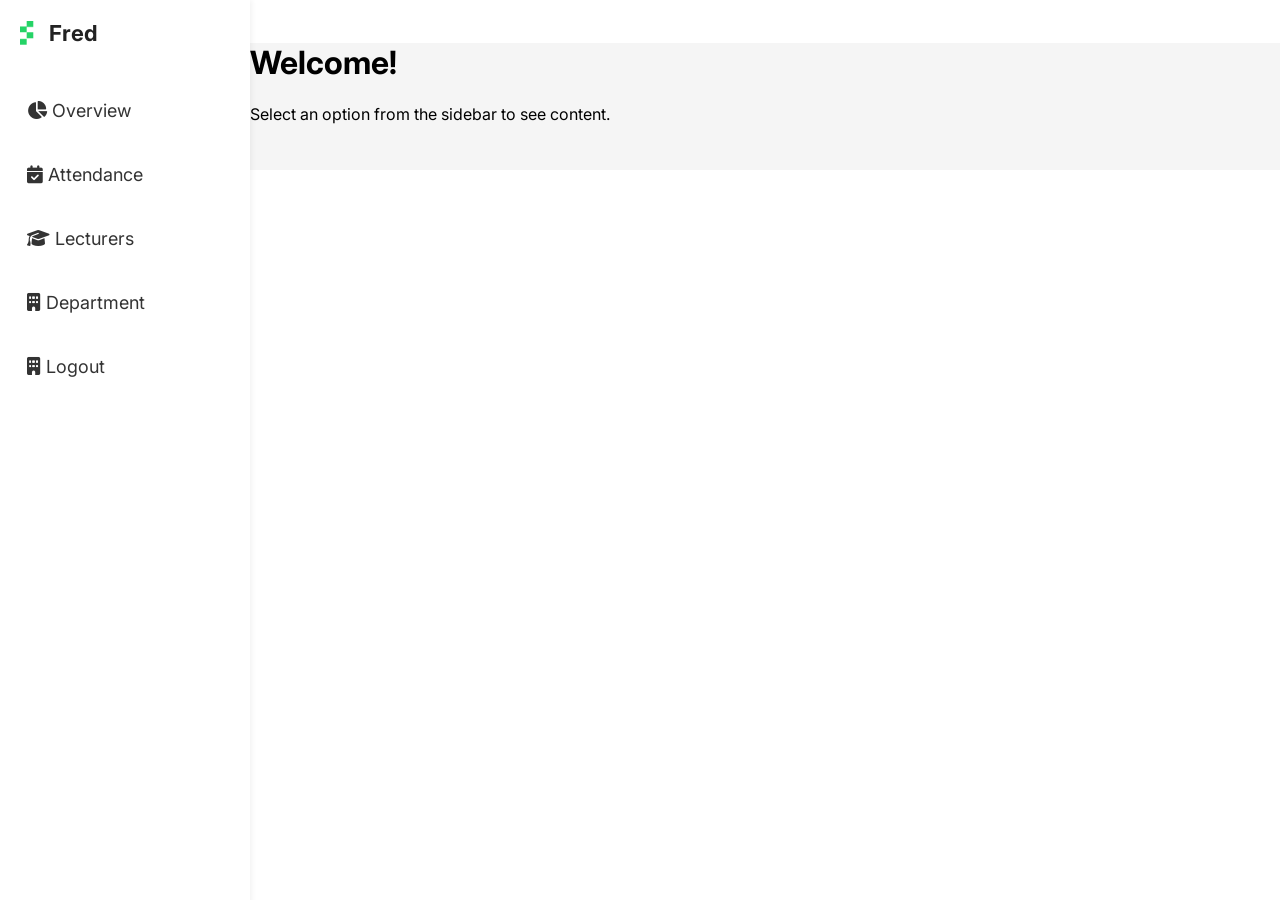
<file: genesys/index.html>
<!DOCTYPE html>
<html lang="en">
  <head>
    <meta name="viewport" content="width=device-width, initial-scale=1.0" />
    <!-- other links and CSS here -->

    <meta charset="UTF-8" />
    <title>Fixed Side Nav</title>
    <link rel="stylesheet" href="style.css" />
    <link
      href="https://fonts.googleapis.com/css2?family=Inter&display=swap"
      rel="stylesheet"
    />
    <link
      rel="stylesheet"
      href="https://cdnjs.cloudflare.com/ajax/libs/font-awesome/6.5.0/css/all.min.css"
    />
  </head>
  <body>
    <button class="hamburger" id="hamburgerBtn">
      <i class="fas fa-bars"></i>
    </button>
    <div class="sidebar" id="sidebar">
      <div class="logo">
        <img class="fredlogo" src="pictures/Group 1.png" alt="Fred Logo" />
        <span>Fred</span>
      </div>

      <ul class="nav">
        <li class="nav-item">
          <a href="overview.html"><i class="fas fa-chart-pie"></i> Overview</a>
        </li>
        <li class="nav-item">
          <a href="attendance.html"
            ><i class="fas fa-calendar-check"></i> Attendance</a
          >
        </li>
        <li class="nav-item">
          <a href="lecturers.html"
            ><i class="fas fa-graduation-cap"></i> Lecturers</a
          >
        </li>
        <li class="nav-item">
          <a href="department.html"
            ><i class="fas fa-building"></i> Department</a
          >
        </li>

        <li class="nav-item">
          <a href="department.html"><i class="fas fa-building"></i> Logout</a>
        </li>
      </ul>
    </div>

    <!-- Main content area where the content will change -->
    <div class="main-content" id="main-content">
      <h1>Welcome!</h1>
      <p>Select an option from the sidebar to see content.</p>
    </div>

    <script>
      const navItems = document.querySelectorAll(".nav-item");
      const mainContent = document.getElementById("main-content");

      // Change active class when an item is clicked
      navItems.forEach((item) => {
        item.addEventListener("click", () => {
          // Remove 'active' class from all items
          navItems.forEach((i) => i.classList.remove("active"));
          // Add 'active' class to clicked item
          item.classList.add("active");

          // Update content based on the clicked item
          switch (item.id) {
            case "overview":
              mainContent.innerHTML = `
                <h1>Overview</h1>
                <p>Welcome to the Overview section!</p>
              `;
              break;
            case "attendance":
              mainContent.innerHTML = `
                <h1>Attendance</h1>
                <p>Hello World! This is the Attendance section.</p>
              `;
              break;
            case "lecturers":
              mainContent.innerHTML = `
                <h1>Lecturers</h1>
                <p>Here you can manage Lecturers.</p>
              `;
              break;
            case "department":
              mainContent.innerHTML = `
                <h1>Department</h1>
                <p>Welcome to the Department section.</p>
              `;
              break;
            default:
              mainContent.innerHTML = `
                <h1>Welcome!</h1>
                <p>Select an option from the sidebar to see content.</p>
              `;
              break;
          }
        });
      });

      // Hamburger menu toggle (for mobile)
      const hamburgerBtn = document.getElementById("hamburgerBtn");
      const sidebar = document.getElementById("sidebar");

      hamburgerBtn.addEventListener("click", () => {
        sidebar.classList.toggle("open");
      });
    </script>
  </body>
</html>
</file>
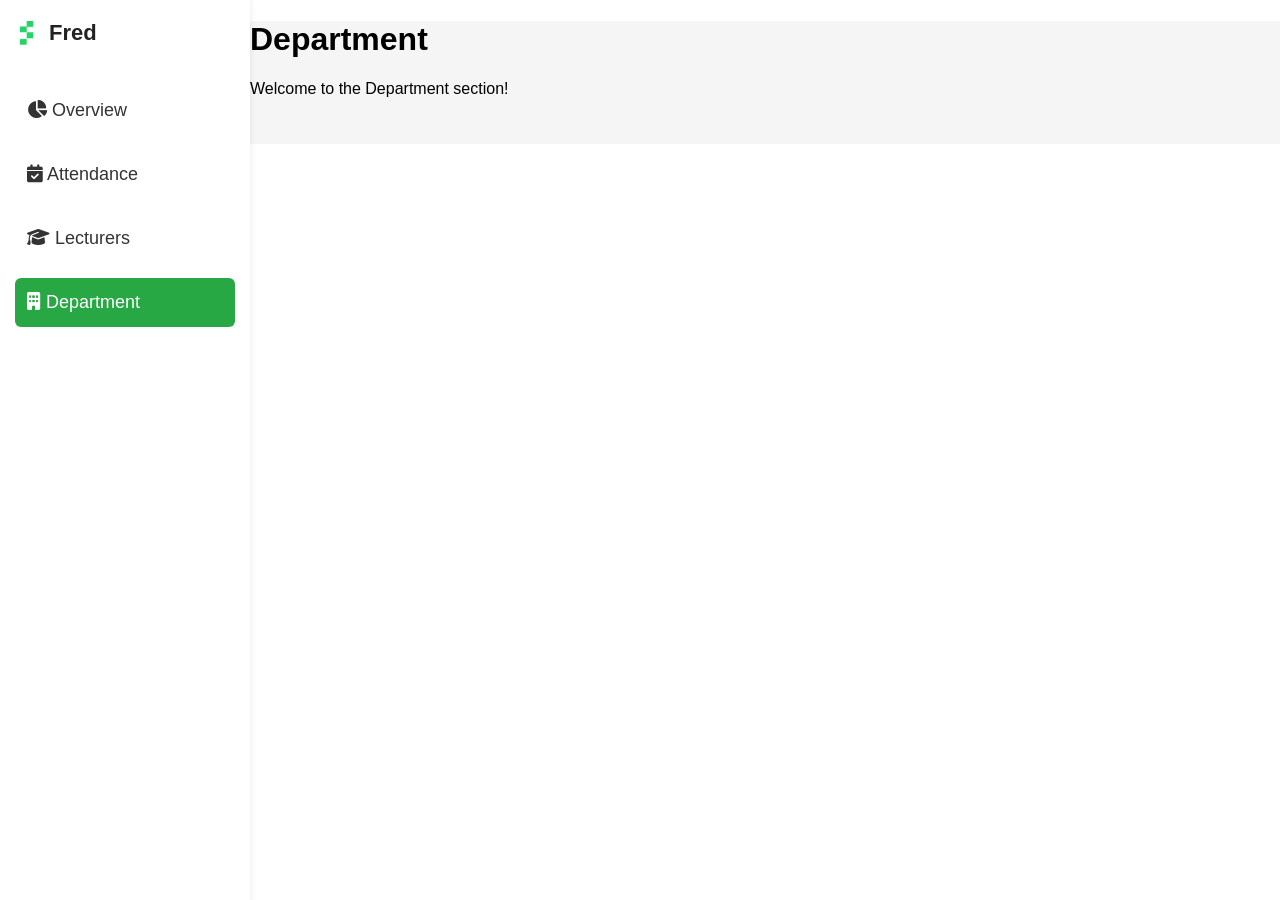
<file: genesys/department.html>
<!DOCTYPE html>
<html lang="en">
  <head>
    <meta charset="UTF-8" />
    <meta name="viewport" content="width=device-width, initial-scale=1.0" />
    <title>Department</title>
    <link rel="stylesheet" href="style.css" />
    <link
      rel="stylesheet"
      href="https://cdnjs.cloudflare.com/ajax/libs/font-awesome/6.5.0/css/all.min.css"
    />
  </head>
  <body>
    <!-- Sidebar Menu -->
    <div class="sidebar">
      <div class="logo">
        <img class="fredlogo" src="pictures/Group 1.png" alt="Fred Logo" />
        <span>Fred</span>
      </div>
      <ul class="nav">
        <li class="nav-item">
          <a href="overview.html"><i class="fas fa-chart-pie"></i> Overview</a>
        </li>
        <li class="nav-item">
          <a href="attendance.html"
            ><i class="fas fa-calendar-check"></i> Attendance</a
          >
        </li>
        <li class="nav-item">
          <a href="lecturers.html"
            ><i class="fas fa-graduation-cap"></i> Lecturers</a
          >
        </li>
        <li class="nav-item active">
          <a href="department.html"
            ><i class="fas fa-building"></i> Department</a
          >
        </li>
      </ul>
    </div>

    <!-- Main content area for this page -->
    <div class="main-content">
      <h1>Department</h1>
      <p>Welcome to the Department section!</p>
      <!-- You can add your department-related content here -->
    </div>

    <script>
      // Automatically set the active class based on the current URL
      const navItems = document.querySelectorAll(".nav-item a");
      navItems.forEach((item) => {
        if (item.href === window.location.href) {
          item.parentElement.classList.add("active");
        }
      });
    </script>
  </body>
</html>
</file>
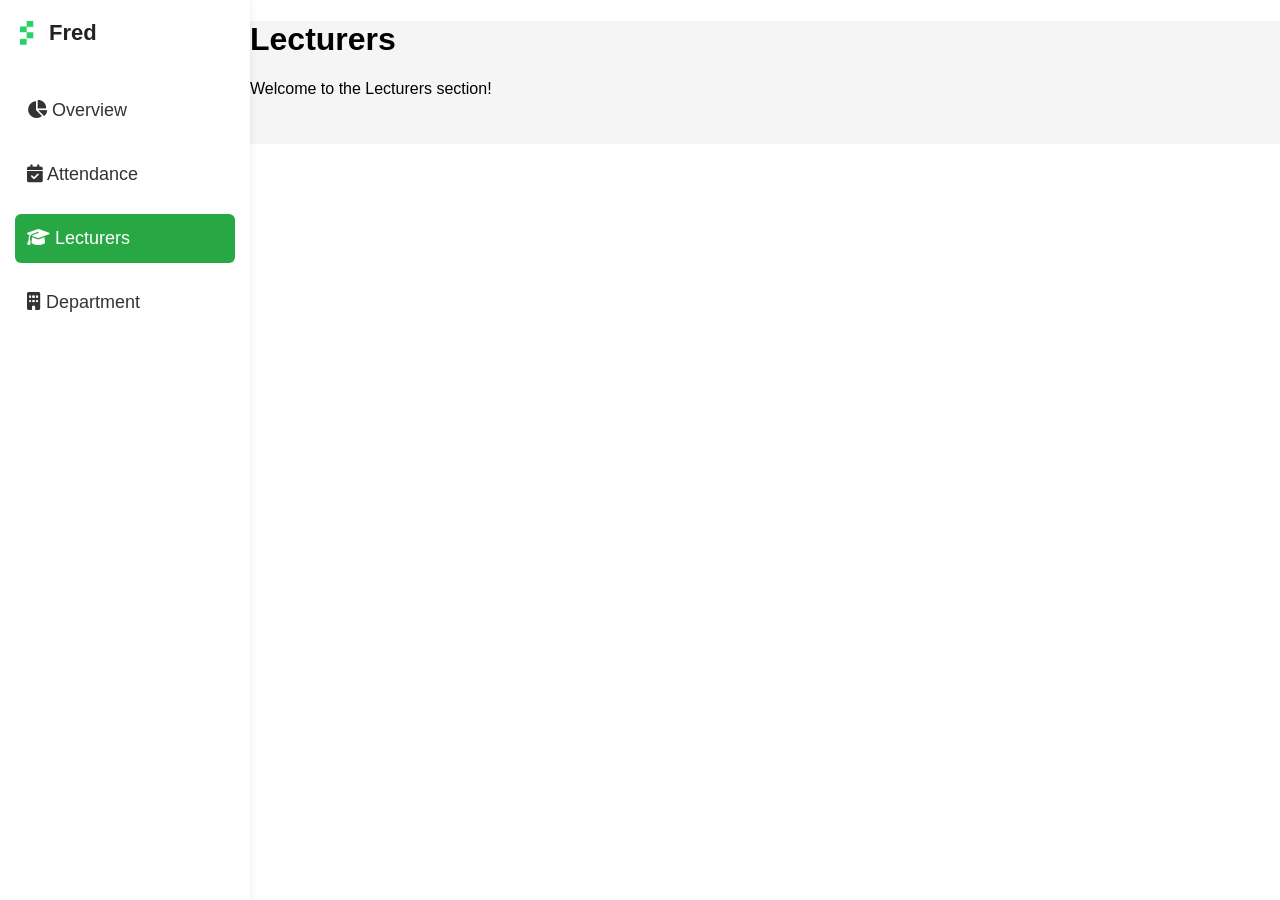
<file: genesys/lecturers.html>
<!DOCTYPE html>
<html lang="en">
  <head>
    <meta charset="UTF-8" />
    <meta name="viewport" content="width=device-width, initial-scale=1.0" />
    <title>Lecturers</title>
    <link rel="stylesheet" href="style.css" />
    <link
      rel="stylesheet"
      href="https://cdnjs.cloudflare.com/ajax/libs/font-awesome/6.5.0/css/all.min.css"
    />
  </head>
  <body>
    <!-- Sidebar Menu -->
    <div class="sidebar">
      <div class="logo">
        <img class="fredlogo" src="pictures/Group 1.png" alt="Fred Logo" />
        <span>Fred</span>
      </div>
      <ul class="nav">
        <li class="nav-item">
          <a href="overview.html"><i class="fas fa-chart-pie"></i> Overview</a>
        </li>
        <li class="nav-item">
          <a href="attendance.html"
            ><i class="fas fa-calendar-check"></i> Attendance</a
          >
        </li>
        <li class="nav-item active">
          <a href="lecturers.html"
            ><i class="fas fa-graduation-cap"></i> Lecturers</a
          >
        </li>
        <li class="nav-item">
          <a href="department.html"
            ><i class="fas fa-building"></i> Department</a
          >
        </li>
      </ul>
    </div>

    <!-- Main content area for this page -->
    <div class="main-content">
      <h1>Lecturers</h1>
      <p>Welcome to the Lecturers section!</p>
      <!-- You can add your lecturers-related content here -->
    </div>

    <script>
      // Automatically set the active class based on the current URL
      const navItems = document.querySelectorAll(".nav-item a");
      navItems.forEach((item) => {
        if (item.href === window.location.href) {
          item.parentElement.classList.add("active");
        }
      });
    </script>
  </body>
</html>
</file>
<file: genesys/style.css>
body {
  margin: 0;
  font-family: "DM" sans-serif;
}

.sidebar {
  position: fixed;
  top: 0;
  left: 0;
  height: 100vh;
  width: 220px;
  background: #fff;
  box-shadow: 2px 0 5px rgba(0, 0, 0, 0.05);
  padding: 20px 15px;
  display: flex;
  flex-direction: column;
  justify-content: space-between;
  z-index: 100;
  transition: transform 0.3s ease-in-out; /* Faster transition */
}

.logo {
  display: flex;
  align-items: center;
  gap: 10px;
  font-size: 22px;
  font-weight: bold;
  color: #222;
}

.logo img {
  height: 24px;
  width: 24px;
}
.fredlogo {
  object-fit: contain;
  object-position: center;
}

.nav {
  list-style: none;
  padding: 0;
  margin-top: 40px;
  flex-grow: 1;
}

.nav-item {
  display: flex;
  align-items: center;
  gap: 10px;
  padding: 14px 12px;
  color: #333;
  font-size: 18px; /* ⬅️ increased from 14px to 16px */
  border-radius: 6px;
  cursor: pointer;
  transition: background 0.2s ease;
  margin-bottom: 15px;
}

.nav-item a {
  text-decoration: none;
  color: inherit;
  width: 100%;
  display: block;
}

.nav-item:hover {
  background: #f3f3f3;
}

.nav-item.active {
  background: #28a745;
  color: #fff;
}

.nav-item.active i {
  color: #fff;
}

.logout {
  color: #a00;
  font-size: 14px;
  cursor: pointer;
  display: flex;
  align-items: center;
  gap: 8px;
  padding-left: 10px;
  margin-top: 320px;
}

.main-content {
  transition: opacity 0.3s ease-in-out; /* Smooth transition for content */
  opacity: 1;
  background-color: #f5f5f5;
  margin-left: 220px; /* Same width as your sidebar */
  padding: 30px;
  padding-top: 0px;
  padding-right: 0px;
}

@media (max-width: 768px) {
  .sidebar {
    position: relative; /* so it scrolls with content */
    width: 100%;
    height: auto;
    box-shadow: none;
  }

  .main-content {
    margin-left: 0;
    padding: 20px;
  }

  .nav-item {
    margin-bottom: 10px;
  }

  .logout {
    margin-top: 20px;
  }

  /* Hamburger button (hidden on large screens) */
  .hamburger {
    display: block;
  }

  .sidebar {
    position: fixed;
    top: 0;
    left: -100%;
    width: 220px;
    height: 100vh;
    background: #fff;
    transition: left 0.3s ease;
    z-index: 150;
    transition: transform 0.3s ease-in-out; /* Faster transition */
    box-shadow: 2px 0 5px rgba(0, 0, 0, 0.1);
  }

  .sidebar.open {
    left: 0;
  }
}
.overview-header {
  height: 98px;
  background-color: #fff;
  display: flex;
  justify-content: flex-end;
  align-items: center;
  padding: 0 30px;
  box-shadow: 0 1px 4px rgba(0, 0, 0, 0.05);
}

.header-right {
  display: flex;
  align-items: center;
  gap: 20px;
}

.header-right i {
  font-size: 20px;
  color: #333;
  cursor: pointer;
}

.profile-img {
  width: 36px;
  height: 36px;
  border-radius: 50%;
  object-fit: cover;
  cursor: pointer;
}
.overview-section {
  display: flex;
  justify-content: space-between;
  align-items: center;
  background-color: #f5f5f5;
  padding: 30px;
  margin-bottom: 20px;
  height: 38px;
}

.overview-left h1 {
  font-size: 29px;
  margin-bottom: 7px;
  color: #333;
}

.overview-left p {
  font-size: 14px;
  margin-top: 6px;
  color: #666;
}

.date-box {
  margin-top: 37px;
  justify-content: center;
  align-items: center;
  width: 210px;
  height: 64px;
  background-color: #fff;
  display: flex;
  align-items: center;
  gap: 10px;
  padding: 10px 15px;
  border-radius: 8px;
  box-shadow: 0 2px 5px rgba(0, 0, 0, 0.05);
}

.date-box i {
  font-size: 22px;
  color: #333;
}

.date-texts {
  display: flex;
  flex-direction: column;
  font-size: 13px;
}

.date-title {
  color: #999;
}

.date-value {
  color: #333;
  font-weight: 500;
  font-size: 14px;
}
.ov {
  width: 123px;
  height: 24px;
  gap: 12px;
  font-family: Arial, Helvetica, sans-serif;
  font-weight: 700;
  font-size: 29px;
  line-height: 24px;
}
.misc {
  height: 50px;
  width: 50px;
}
.chai {
  display: flex;
  flex-wrap: wrap;
  gap: 20px;
  justify-content: space-between;
  padding: 20px 30px; /* ← adds space on both left and right */
  margin-top: 20px;
}

.first {
  background-color: #fff;
  border-radius: 8px;
  box-shadow: 0 2px 5px rgba(0, 0, 0, 0.05);
  padding: 20px;
  width: calc(25% - 15px);
  box-sizing: border-box;
  height: 166px;
}

.inner {
  height: 100%;
  display: flex;
  flex-direction: column;
  justify-content: space-between;
}

.totalnumber {
  display: flex;
  justify-content: space-between;
  align-items: center;
}

.twenty {
  display: flex;
  justify-content: space-between;
  align-items: center;
}

.std h1 {
  margin: 0;
  font-size: 24px;
}

.std p {
  margin: 0;
  font-size: 14px;
  color: #666;
}
.imgcont {
  width: 1378px;
  height: 387px;
}
.containp {
  margin-left: 28px;
  margin-bottom: 15px;
}
.tousand {
  font-family: "DM Sans", sans-serif;
  font-weight: 700;
  font-size: 28px;
  line-height: 24px;
  letter-spacing: -1.5%;
}
.search {
  margin-right: 900px;
  width: 458px;
  height: 60px;
}
body {
  margin: 0;
  font-family: "Inter", sans-serif;
}

.sidebar {
  position: fixed;
  top: 0;
  left: 0;
  height: 100vh;
  width: 220px;
  background: #fff;
  box-shadow: 2px 0 5px rgba(0, 0, 0, 0.05);
  padding: 20px 15px;
  display: flex;
  flex-direction: column;
  justify-content: space-between;
  z-index: 100;
  transition: transform 0.3s ease-in-out; /* Faster transition */
}

.logo {
  display: flex;
  align-items: center;
  gap: 10px;
  font-size: 22px;
  font-weight: bold;
  color: #222;
}

.logo img {
  height: 24px;
  width: 24px;
}
.fredlogo {
  object-fit: contain;
  object-position: center;
}

.nav {
  list-style: none;
  padding: 0;
  margin-top: 40px;
  flex-grow: 1;
}

.nav-item {
  display: flex;
  align-items: center;
  gap: 10px;
  padding: 14px 12px;
  color: #333;
  font-size: 18px; /* ⬅️ increased from 14px to 16px */
  border-radius: 6px;
  cursor: pointer;
  transition: background 0.2s ease;
  margin-bottom: 15px;
}

.nav-item a {
  text-decoration: none;
  color: inherit;
  width: 100%;
  display: block;
}

.nav-item:hover {
  background: #f3f3f3;
}

.nav-item.active {
  background: #28a745;
  color: #fff;
}

.nav-item.active i {
  color: #fff;
}

.logout {
  color: #a00;
  font-size: 14px;
  cursor: pointer;
  display: flex;
  align-items: center;
  gap: 8px;
  padding-left: 10px;
  margin-top: 320px;
}

.main-content {
  transition: opacity 0.3s ease-in-out; /* Smooth transition for content */
  opacity: 1;
  background-color: #f5f5f5;
  margin-left: 220px; /* Same width as your sidebar */
  padding: 30px;
  padding-top: 0px;
  padding-right: 0px;
}

@media (max-width: 768px) {
  .sidebar {
    position: relative; /* so it scrolls with content */
    width: 100%;
    height: auto;
    box-shadow: none;
  }

  .main-content {
    margin-left: 0;
    padding: 20px;
  }

  .nav-item {
    margin-bottom: 10px;
  }
  .thislife {
    display: flex;
  }
  .logout {
    margin-top: 20px;
  }

  /* Hamburger button (hidden on large screens) */
  .hamburger {
    display: block;
  }

  .sidebar {
    position: fixed;
    top: 0;
    left: -100%;
    width: 220px;
    height: 100vh;
    background: #fff;
    transition: left 0.3s ease;
    z-index: 150;
    transition: transform 0.3s ease-in-out; /* Faster transition */
    box-shadow: 2px 0 5px rgba(0, 0, 0, 0.1);
  }

  .sidebar.open {
    left: 0;
  }
}
.overview-header {
  height: 98px;
  background-color: #fff;
  display: flex;
  justify-content: flex-end;
  align-items: center;
  padding: 0 30px;
  box-shadow: 0 1px 4px rgba(0, 0, 0, 0.05);
}

.header-right {
  display: flex;
  align-items: center;
  gap: 20px;
}

.header-right i {
  font-size: 20px;
  color: #333;
  cursor: pointer;
}

.profile-img {
  width: 36px;
  height: 36px;
  border-radius: 50%;
  object-fit: cover;
  cursor: pointer;
}
.overview-section {
  display: flex;
  justify-content: space-between;
  align-items: center;
  background-color: #f5f5f5;
  padding: 30px;
  margin-bottom: 20px;
  height: 38px;
}

.overview-left h1 {
  font-size: 29px;
  margin-bottom: 7px;
  color: #333;
}

.overview-left p {
  font-size: 14px;
  margin-top: 6px;
  color: #666;
}

.date-box {
  margin-top: 37px;
  justify-content: center;
  align-items: center;
  width: 210px;
  height: 64px;
  background-color: #fff;
  display: flex;
  align-items: center;
  gap: 10px;
  padding: 10px 15px;
  border-radius: 8px;
  box-shadow: 0 2px 5px rgba(0, 0, 0, 0.05);
}

.date-box i {
  font-size: 22px;
  color: #333;
}

.date-texts {
  display: flex;
  flex-direction: column;
  font-size: 13px;
}

.date-title {
  color: #999;
}

.date-value {
  color: #333;
  font-weight: 500;
  font-size: 14px;
}
.ov {
  width: 123px;
  height: 24px;
  gap: 12px;
  font-family: Arial, Helvetica, sans-serif;
  font-weight: 700;
  font-size: 29px;
  line-height: 24px;
}
.misc {
  height: 50px;
  width: 50px;
}
.chai {
  display: flex;
  flex-wrap: wrap;
  gap: 20px;
  justify-content: space-between;
  padding: 20px 30px; /* ← adds space on both left and right */
  margin-top: 20px;
}

.first {
  background-color: #fff;
  border-radius: 8px;
  box-shadow: 0 2px 5px rgba(0, 0, 0, 0.05);
  padding: 20px;
  width: calc(25% - 15px);
  box-sizing: border-box;
  height: 166px;
}

.inner {
  height: 100%;
  display: flex;
  flex-direction: column;
  justify-content: space-between;
}

.totalnumber {
  display: flex;
  justify-content: space-between;
  align-items: center;
}

.twenty {
  display: flex;
  justify-content: space-between;
  align-items: center;
}

.std h1 {
  margin: 0;
  font-size: 24px;
}

.std p {
  margin: 0;
  font-size: 14px;
  color: #666;
}
.imgcont {
  width: 1378px;
  height: 387px;
}
.containp {
  margin-left: 28px;
  margin-bottom: 15px;
}
.tousand {
  font-family: "DM Sans", sans-serif;
  font-weight: 700;
  font-size: 28px;
  line-height: 24px;
  letter-spacing: -1.5%;
}
.search {
  padding: 20px;
  margin-right: 900px;
  width: 458px;
  height: 60px;
  border-radius: 8px;
  border: 1px solid rgb(192, 182, 182);
}

.attendance-card {
  background-color: white;
  border-radius: 8px;
  box-shadow: 0 1px 3px rgba(0, 0, 0, 0.1);
  overflow: hidden;
  max-width: 48%;
  width: 55px;
  margin: 20px 0;
  height: 399px;
  margin-top: 0;
}

.card-header {
  display: flex;
  align-items: center;
  justify-content: space-between;
  padding: 1.5rem 1.5rem 0.5rem;
}

.card-header h3 {
  font-size: 1rem;
  font-weight: 500;
}

.department-select select {
  background-color: #f3f4f6;
  border: none;
  border-radius: 4px;
  font-size: 0.75rem;
  height: 2rem;
  padding: 0 0.75rem;
  width: 130px;
}

.card-content {
  padding: 0.5rem 1.5rem 1.5rem;
}

.chart-container {
  display: flex;
  gap: 0.5rem;
  margin-bottom: 1rem;
}

.y-axis {
  display: flex;
  flex-direction: column;
  justify-content: space-between;
  padding-top: 0.5rem;
  padding-bottom: 1.5rem;
}

.y-label {
  height: 1.5rem;
  display: flex;
  align-items: center;
}

.y-label span {
  color: #6b7280;
  font-size: 0.75rem;
  text-align: right;
  width: 2rem;
}

.chart-bars {
  flex: 1;
  position: relative;
  padding-top: 0.5rem;
  height: 220px;
}

.chart-grid {
  position: absolute;
  top: 0;
  left: 0;
  right: 0;
  bottom: 0;
  display: flex;
  flex-direction: column;
  justify-content: space-between;
  padding-bottom: 2rem;
}

.grid-line {
  height: 1px;
  width: 100%;
  background-color: #e5e7eb;
}

.grid-line-dark {
  background-color: #d1d5db;
}

.bar-container {
  position: relative;
  display: inline-flex;
  flex-direction: column;
  align-items: center;
  height: calc(100% - 2rem);
  width: 18%;
  padding-bottom: 2rem;
}

.bar {
  width: 2.5rem;
  background-color: #10b981;
  border-top-left-radius: 2px;
  border-top-right-radius: 2px;
  position: absolute;
  bottom: 2rem;
}

.x-label {
  position: absolute;
  bottom: 0;
  color: #6b7280;
  font-size: 0.75rem;
}

.filter-buttons {
  display: flex;
  justify-content: center;
  gap: 0.5rem;
}

.filter-buttons button {
  background-color: #f3f4f6;
  border: none;
  border-radius: 4px;
  color: #4b5563;
  font-size: 0.75rem;
  padding: 0.25rem 0.5rem;
}
.trend-dashboard {
  background-color: white;
  border-radius: 12px;
  box-shadow: 0 2px 10px rgba(0, 0, 0, 0.05);
  width: 100%;
  max-width: 778px;
  overflow: hidden;
  margin-left: 35px;
  height: 403px;
}

.dashboard-header {
  display: flex;
  align-items: center;
  justify-content: space-between;
  padding: 20px 25px;
}

.header-title-section h2 {
  font-size: 16px;
  font-weight: 600;
  color: #333;
  margin-bottom: 10px;
}

.trend-legend {
  display: flex;
  align-items: center;
  gap: 20px;
}

.legend-entry {
  display: flex;
  align-items: center;
  gap: 8px;
  font-size: 12px;
  color: #666;
}

.trend-indicator {
  display: inline-block;
  width: 12px;
  height: 2px;
  background-color: #666;
}

.projection-indicator {
  display: inline-block;
  width: 12px;
  height: 8px;
  background-color: #f2fce2;
  border-radius: 2px;
}

.date-display {
  display: flex;
  align-items: center;
  gap: 6px;
  background-color: #f0f0f0;
  padding: 8px 12px;
  border-radius: 6px;
  font-size: 12px;
  color: #555;
}

.date-icon {
  width: 16px;
  height: 16px;
  opacity: 0.6;
}

.visualization-container {
  display: flex;
  padding: 0 30px 30px;
  height: 300px;
}

.percentage-axis {
  display: flex;
  flex-direction: column;
  justify-content: space-between;
  width: 50px;
  padding-right: 10px;
  padding-top: 10px;
  padding-bottom: 25px;
}

.percentage-label {
  height: 20px;
  display: flex;
  align-items: center;
}

.percentage-label span {
  font-size: 12px;
  color: #999;
  text-align: right;
  width: 100%;
}

.graph-section {
  flex: 1;
  position: relative;
  padding-bottom: 25px;
}

.graph-grid {
  position: absolute;
  top: 10px;
  left: 0;
  right: 0;
  bottom: 25px;
  display: flex;
  flex-direction: column;
  justify-content: space-between;
}

.horizontal-gridline {
  height: 1px;
  width: 100%;
  background-color: #e5e7eb;
}

.graph-plot {
  position: absolute;
  top: 10px;
  left: 0;
  right: 0;
  bottom: 25px;
}

.projection-area {
  position: absolute;
  bottom: 0;
  left: 0;
  right: 0;
  height: 90%;
  background: linear-gradient(
    180deg,
    rgb(158 220 57 / 80%) 0%,
    rgba(253, 254, 253, 0.1) 100%
  );
  clip-path: polygon(
    0% 100%,
    0% 40%,
    25% 25%,
    50% 10%,
    75% 40%,
    100% 20%,
    100% 100%
  );
}

.data-marker {
  position: absolute;
  width: 24px;
  height: 24px;
  background-color: #333;
  border-radius: 50%;
  transform: translate(-50%, -50%);
  display: flex;
  align-items: center;
  justify-content: center;
  z-index: 10;
}

.marker-tooltip {
  position: absolute;
  bottom: 30px;
  left: 50%;
  transform: translateX(-50%);
  background-color: white;
  border-radius: 6px;
  box-shadow: 0 3px 10px rgba(0, 0, 0, 0.1);
  padding: 10px;
  min-width: 150px;
  display: flex;
  flex-direction: column;
  gap: 5px;
  pointer-events: none;
}

.tooltip-header {
  font-weight: 500;
  font-size: 12px;
}

.tooltip-content {
  font-size: 12px;
  color: #666;
}

.marker-tooltip::after {
  content: "";
  position: absolute;
  top: 100%;
  left: 50%;
  transform: translateX(-50%);
  border-width: 8px;
  border-style: solid;
  border-color: white transparent transparent transparent;
}

.exam-marker {
  position: absolute;
  width: 8px;
  height: 8px;
  background-color: #555;
  border-radius: 50%;
  transform: translate(-50%, -50%);
  z-index: 5;
}

.exam-tooltip {
  position: absolute;
  bottom: 15px;
  left: 50%;
  transform: translateX(-50%);
  background-color: white;
  border-radius: 4px;
  box-shadow: 0 2px 5px rgba(0, 0, 0, 0.1);
  padding: 5px 8px;
  font-size: 11px;
  color: #666;
  white-space: nowrap;
  pointer-events: none;
}

.weekday-axis {
  position: absolute;
  bottom: 0;
  left: 0;
  right: 0;
  display: flex;
  justify-content: space-between;
}

.weekday-label {
  font-size: 12px;
  color: #999;
  text-align: center;
  width: 20%;
}
.thislife {
  display: flex;
  flex-wrap: wrap;
  gap: 24px;
  justify-content: space-evenly;
  padding: 20px;
  box-sizing: border-box;
}

.trend-dashboard {
  width: 1070px;
  margin: 0;
}
.attendance-card {
  width: 560px;
}

/* Responsive layout for smaller screens */
@media (max-width: 768px) {
  .trend-dashboard,
  .attendance-card {
    flex: 1 1 100%;
    max-width: 100%;
  }
}

.card {
  width: 100%;
  max-width: 550px;
  background-color: white;
  border-radius: 8px;
  overflow: hidden;
  box-shadow: 0 1px 3px rgba(0, 0, 0, 0.1);
}

.card-header {
  display: flex;
  justify-content: space-between;
  align-items: center;
  padding: 16px 20px;
  border-bottom: 1px solid #e2e8f0;
}

.card-title {
  justify-content: center;
  font-size: 16px;
  font-weight: 500;
  color: #1e293b;
  margin: 0;
}

.filter-button {
  background: none;
  border: none;
  cursor: pointer;
  color: #94a3b8;
}

.filter-button:hover {
  color: #64748b;
}

.card-continent {
  padding: 24px;
  display: flex;
  flex-direction: row;
  align-items: center;
}

.donut-chart {
  width: 144px;
  height: 144px;
  margin-right: 24px;
  position: relative;
}

.legend {
  flex: 1;
}

.legend-item {
  display: flex;
  justify-content: space-between;
  align-items: center;
  margin-bottom: 12px;
}

.legend-item:last-child {
  margin-bottom: 0;
}

.legend-color-name {
  display: flex;
  align-items: center;
  gap: 8px;
}

.legend-color {
  width: 12px;
  height: 12px;
  border-radius: 2px;
}

.legend-name {
  font-size: 14px;
  color: #64748b;
}

.legend-value {
  font-size: 14px;
  font-weight: 500;
  color: #1e293b;
}

/* Donut chart styles */
circle {
  transition: all 0.3s ease;
}
.leaderboard-card {
  background-color: white;
  border-radius: 10px;
  box-shadow: 0 2px 10px rgba(0, 0, 0, 0.05);
  width: 100%;
  max-width: 750px;
  padding: 24px;
}

.leaderboard-header {
  display: flex;
  justify-content: space-between;
  align-items: center;
  margin-bottom: 16px;
}

.leaderboard-title {
  font-size: 18px;
  font-weight: 500;
  color: #333;
}

.filter-icon {
  width: 18px;
  height: 18px;
  background-color: #f0f0f0;
  border-radius: 4px;
  padding: 2px;
  cursor: pointer;
}

.leaderboard-list {
  list-style: none;
}

.leaderboard-item {
  display: flex;
  align-items: center;
  margin-bottom: 12px;
}

.rank {
  background-color: #f0f0f0;
  color: #666;
  width: 28px;
  height: 28px;
  border-radius: 4px;
  display: flex;
  justify-content: center;
  align-items: center;
  font-size: 14px;
  margin-right: 12px;
  flex-shrink: 0;
}

.department {
  width: 120px;
  font-size: 14px;
  color: #333;
  flex-shrink: 0;
}

.progress-container {
  flex-grow: 1;
  margin: 0 12px;
}

.progress-bar {
  height: 10px;
  border-radius: 5px;
  background-color: #f0f0f0;
  overflow: hidden;
}

.progress-fill {
  height: 100%;
  border-radius: 5px;
}

.progress-fill-1 {
  background-color: #4ade80;
  width: 92%;
}

.progress-fill-2 {
  background-color: #ec4899;
  width: 89%;
}

.progress-fill-3 {
  background-color: #fb923c;
  width: 72%;
}

.progress-fill-4 {
  background-color: #3b82f6;
  width: 61%;
}

.progress-fill-5 {
  background-color: #94a3b8;
  width: 55%;
}

.percentage {
  font-size: 14px;
  color: #333;
  font-weight: 500;
  width: 40px;
  text-align: right;
  flex-shrink: 0;
}
.stsrter {
  display: flex;
  gap: 18px;
  margin-left: 33px;
  margin-right: 34px;
  flex-wrap: wrap;
  justify-content: space-evenly;
}
.container {
  background-color: white;
  border-radius: 12px;
  padding: 1.5rem;
  box-shadow: 0 4px 12px rgba(0, 0, 0, 0.05);
  max-width: 1316px;
  margin: auto;
}

.top-controls {
  display: flex;
  justify-content: space-between;
  flex-wrap: wrap;
  align-items: center;
  margin-bottom: 1.5rem;
  gap: 1rem;
}

.top-controls .left {
  display: flex;
  gap: 0.75rem;
  flex-wrap: wrap;
}

.top-controls input[type="text"] {
  padding: 0.6rem 2.5rem;
  border-radius: 8px;
  border: 1px solid rgba(213, 215, 218, 1);
  background-color: white;
  font-size: 0.95rem;
  background-image: url("https://www.svgrepo.com/show/7109/search.svg");
  background-repeat: no-repeat;
  background-size: 16px;
  background-position: 10px center;
}

.top-controls select,
.top-controls button {
  padding: 0.6rem 1rem;
  border-radius: 8px;
  border: 1px solid #d1d5db;
  background-color: rgba(245, 245, 245, 1);
  font-weight: 500;
  font-size: 0.95rem;
}

.top-controls button {
  background-color: #22c55e;
  color: white;
  border: none;
  display: flex;
  align-items: center;
  gap: 0.3rem;
}

table {
  width: 100%;
  border-collapse: collapse;
}

th,
td {
  padding: 1rem;
  text-align: left;
  border-bottom: 1px solid #e5e7eb;
  font-size: 0.95rem;
}

th {
  color: #6b7280;
}

.student-info {
  display: flex;
  align-items: center;
  gap: 0.75rem;
}

.student-info img {
  width: 36px;
  height: 36px;
  border-radius: 50%;
}

.student-info .email {
  font-size: 0.85rem;
  color: #6b7280;
}

.progress-bar {
  background-color: #e5e7eb;
  border-radius: 9999px;
  overflow: hidden;
  height: 8px;
  margin-top: 0.4rem;
}

.progress {
  height: 100%;
  background-color: #22c55e;
}

.pagination {
  display: flex;
  justify-content: space-between;
  align-items: center;
  margin-top: 2rem;
}

.pagination button {
  border: 1px solid #d1d5db;
  background: white;
  padding: 0.5rem 1rem;
  border-radius: 8px;
  font-weight: 500;
  cursor: pointer;
}

.pagination .pages span {
  margin: 0 5px;
  padding: 0.5rem 0.8rem;
  border-radius: 6px;
  color: #374151;
}

.pagination .pages .current {
  background-color: #dcfce7;
  color: #047857;
  font-weight: 600;
}
</file>
